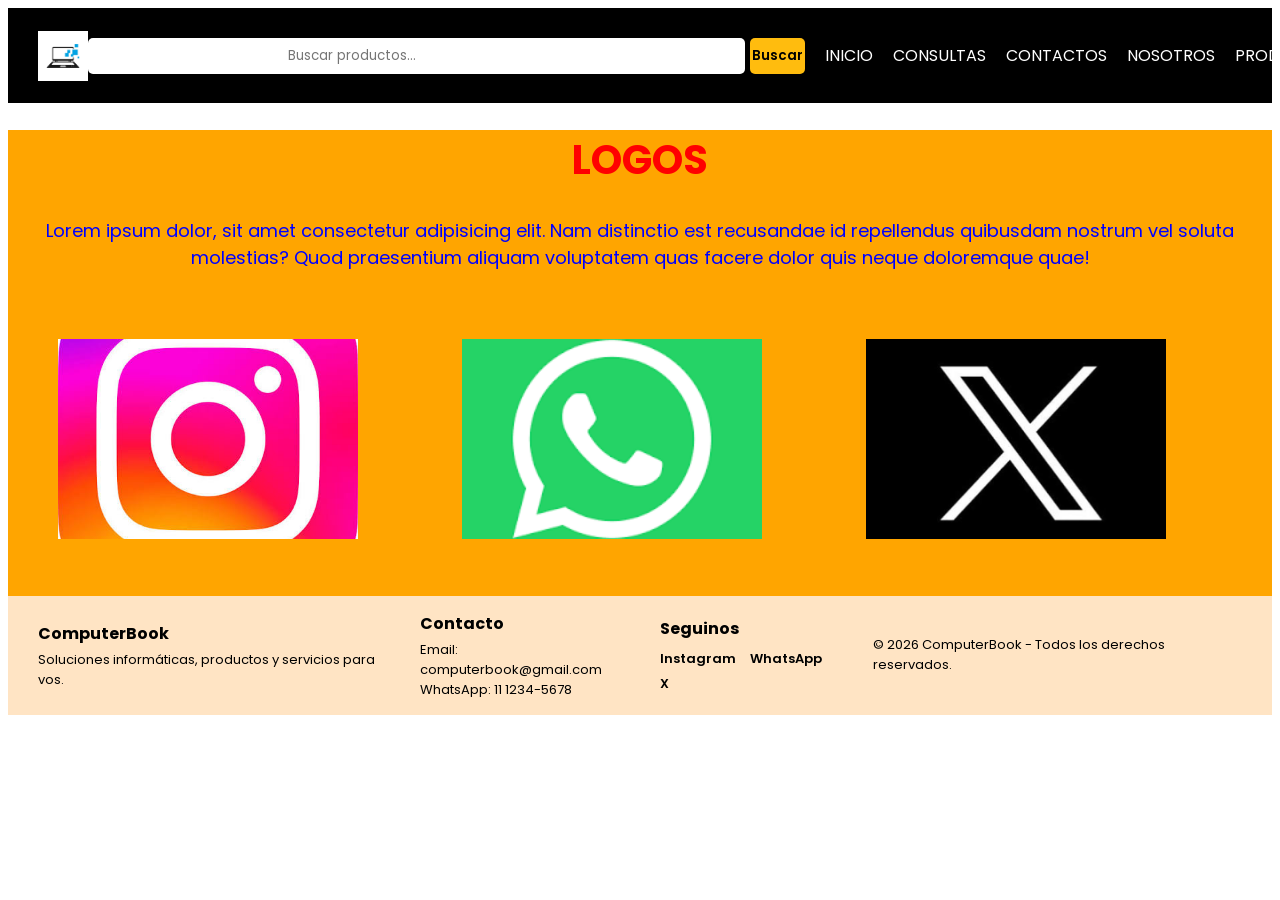
<file: index.html>
<!DOCTYPE html>
<html lang="en">
<head>
    <meta charset="UTF-8">
    <meta name="viewport" content="width=device-width, initial-scale=1.0">
    <title>ComputerBook</title>
    <link rel="stylesheet" href="./css/styles.css">
</head>
<body>
    <header>
       <img class="logo" src="./imagenes/advanced-laptop-technology-logo-vector.jpg" alt="logo">

        <form class="buscador">
        <input type="text" placeholder="Buscar productos...">
        <button type="submit">Buscar</button>
    </form>
        
       <nav>
           <ul>
                <li>
                    <a href="index.html">INICIO</a>
                </li>
                <li>
                    <a href="./pag/consultas.html"> CONSULTAS</a>
                </li>
                <li>
                    <a href="./pag/contactos.html">CONTACTOS</a>
                </li>
                <li>
                    <a href="./pag/nosotros.html">NOSOTROS</a>
                </li>
                <li>
                    <a href="./pag/productos.html">PRODUCTOS</a>
                </li>
            </ul>
        </nav>


    </header>

    <main>
        <h1>LOGOS</h1>

        <p>Lorem ipsum dolor, sit amet consectetur adipisicing elit. Nam distinctio est recusandae id repellendus quibusdam nostrum vel soluta molestias? Quod praesentium aliquam voluptatem quas facere dolor quis neque doloremque quae!</p>
        
        
        
        <img src="./imagenes/instagram.jpg" alt="logo de intagram">
        <img src="./imagenes/whatsapp.png" alt="logo de whatsapp">
        <img src="./imagenes/x.jpg" alt="logo de x">
        

    </main>

    <footer>
          <section>
        <h2>ComputerBook</h2>
        <p>Soluciones informáticas, productos y servicios para vos.</p>
    </section>

    <section>
        <h3>Contacto</h3>
        <p>Email: computerbook@gmail.com</p>
        <p>WhatsApp: 11 1234-5678</p>
    </section>

    <section>
        <h3>Seguinos</h3>
        <a href="https://www.instagram.com/accounts/login/">Instagram</a>
        <a href="https://web.whatsapp.com/">WhatsApp</a>
        <a href="https://x.com/iniciarsesion?lang=es">X</a>
    </section>

    <p>© 2026 ComputerBook - Todos los derechos reservados.</p>

        


    </footer>





    
</body>
</html>
</file>
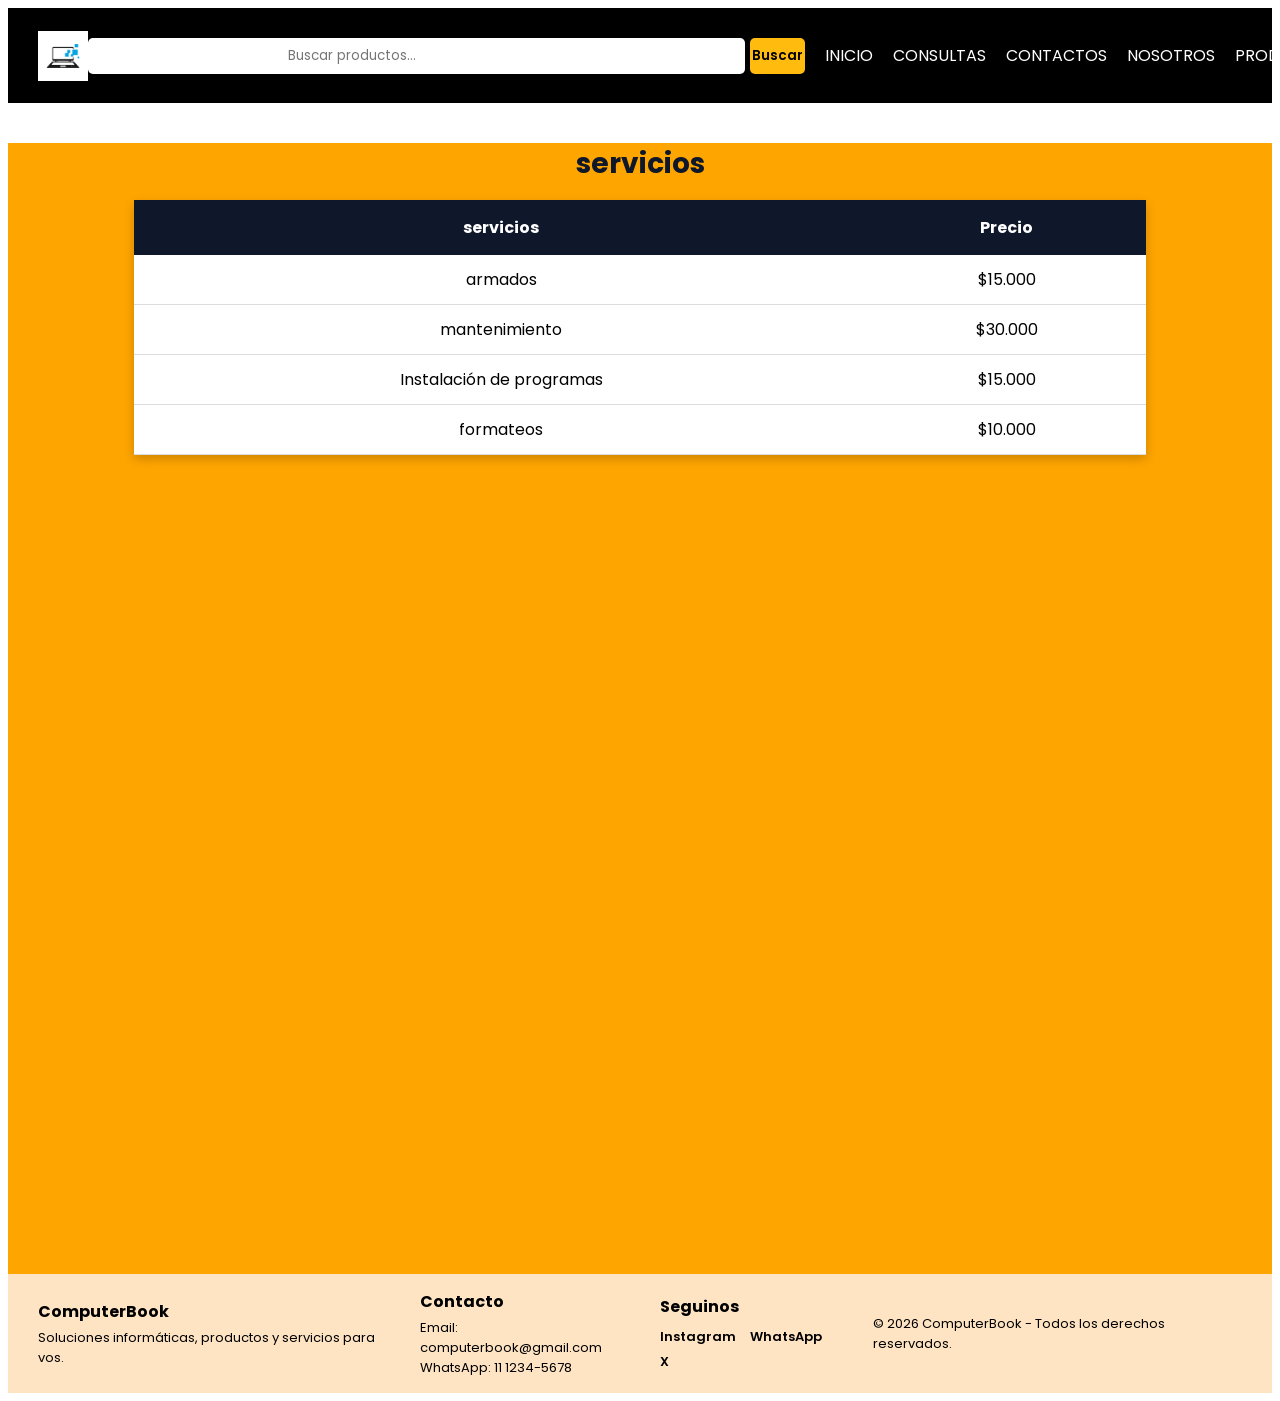
<file: pag/consultas.html>
<!DOCTYPE html>
<html lang="en">
<head>
    <meta charset="UTF-8">
    <meta name="viewport" content="width=device-width, initial-scale=1.0">
    <title>consultas</title>
    <link rel="stylesheet" href="../css/styles.css">
</head>
<body>

    <header>
       <img class="logo" src="../imagenes/advanced-laptop-technology-logo-vector.jpg" alt="logo">

        <form class="buscador">
        <input type="text" placeholder="Buscar productos...">
        <button type="submit">Buscar</button>
    </form>
        
       <nav>
           <ul>
                <li>
                    <a href="../index.html">INICIO</a>
                </li>
                <li>
                    <a href="./consultas.html"> CONSULTAS</a>
                </li>
                <li>
                    <a href="./contactos.html">CONTACTOS</a>
                </li>
                <li>
                    <a href="./nosotros.html">NOSOTROS</a>
                </li>
                <li>
                    <a href="./productos.html">PRODUCTOS</a>
                </li>
            </ul>
        </nav>


    </header>

    <main>

        <table>
    <caption>servicios</caption>
    <thead>
    <tr>
        <th>servicios</th>
        <th>Precio</th>
    </tr>
    </thead>


    <tbody>
    <tr>
        <td>armados</td>
        <td>$15.000</td>
    </tr>

    <tr>
        <td>mantenimiento</td>
        <td>$30.000</td>
    </tr>

    <tr>
        <td>Instalación de programas</td>
        <td>$15.000</td>
    </tr>

    <tr>
        <td>formateos</td>
        <td>$10.000</td>
    </tr>
    </tbody>

</table>
<section>
<iframe width="560" height="315" src="https://www.youtube.com/embed/fdYP9mQYMWw?si=63ViD_poF-BO9G3o" title="YouTube video player" frameborder="0" allow="accelerometer; autoplay; clipboard-write; encrypted-media; gyroscope; picture-in-picture; web-share" referrerpolicy="strict-origin-when-cross-origin" allowfullscreen></iframe>
</section>
<iframe src="https://www.google.com/maps/embed?pb=!1m18!1m12!1m3!1d13134.02607098878!2d-58.455029926825226!3d-34.61663815806496!2m3!1f0!2f0!3f0!3m2!1i1024!2i768!4f13.1!3m3!1m2!1s0x95bcca3c4529e413%3A0x6d60dd909b07d4c!2sEstadio%20Arquitecto%20Ricardo%20Etcheverri!5e0!3m2!1ses-419!2sar!4v1790638895428!5m2!1ses-419!2sar" width="600" height="450" style="border:0;" allowfullscreen="" loading="lazy" referrerpolicy="strict-origin-when-cross-origin"></iframe>
</section>

</main>

    <footer>
          <section>
        <h2>ComputerBook</h2>
        <p>Soluciones informáticas, productos y servicios para vos.</p>
    </section>

    <section>
        <h3>Contacto</h3>
        <p>Email: computerbook@gmail.com</p>
        <p>WhatsApp: 11 1234-5678</p>
    </section>

    <section>
        <h3>Seguinos</h3>
        <a href="https://www.instagram.com/accounts/login/">Instagram</a>
        <a href="https://web.whatsapp.com/">WhatsApp</a>
        <a href="https://x.com/iniciarsesion?lang=es">X</a>
    </section>

    <p>© 2026 ComputerBook - Todos los derechos reservados.</p>

        


    </footer>
    
</body>
</html>
</file>
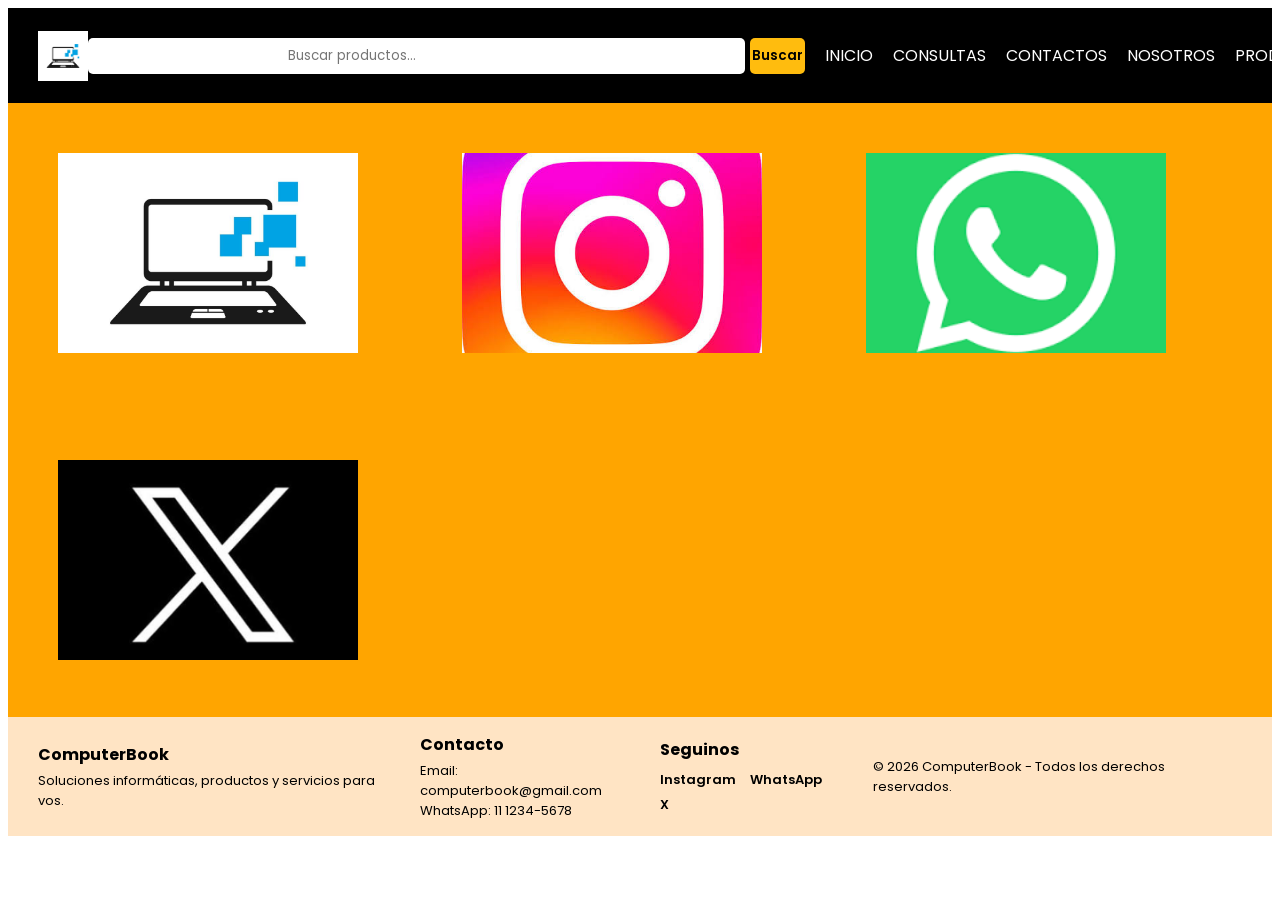
<file: pag/contactos.html>
<!DOCTYPE html>
<html lang="en">
<head>
    <meta charset="UTF-8">
    <meta name="viewport" content="width=device-width, initial-scale=1.0">
    <title>contactos</title>
    <link rel="stylesheet" href="../css/styles.css">
</head>
<body>
    <header>
       <img class="logo" src="../imagenes/advanced-laptop-technology-logo-vector.jpg" alt="logo">

        <form class="buscador">
        <input type="text" placeholder="Buscar productos...">
        <button type="submit">Buscar</button>
    </form>
        
       <nav>
           <ul>
                <li>
                    <a href="../index.html">INICIO</a>
                </li>
                <li>
                    <a href="./consultas.html"> CONSULTAS</a>
                </li>
                <li>
                    <a href="./contactos.html">CONTACTOS</a>
                </li>
                <li>
                    <a href="./nosotros.html">NOSOTROS</a>
                </li>
                <li>
                    <a href="./productos.html">PRODUCTOS</a>
                </li>
            </ul>
        </nav>

    </header>

    <main>
        <img src="../imagenes/advanced-laptop-technology-logo-vector.jpg" alt="">
        <img src="../imagenes/instagram.jpg" alt="">
        <img src="../imagenes/whatsapp.png" alt="">
        <img src="../imagenes/x.jpg" alt="">
    </main>

        <footer>
          <section>
        <h2>ComputerBook</h2>
        <p>Soluciones informáticas, productos y servicios para vos.</p>
    </section>

    <section>
        <h3>Contacto</h3>
        <p>Email: computerbook@gmail.com</p>
        <p>WhatsApp: 11 1234-5678</p>
    </section>

    <section>
        <h3>Seguinos</h3>
        <a href="https://www.instagram.com/accounts/login/">Instagram</a>
        <a href="https://web.whatsapp.com/">WhatsApp</a>
        <a href="https://x.com/iniciarsesion?lang=es">X</a>
    </section>

    <p>© 2026 ComputerBook - Todos los derechos reservados.</p>

        


    </footer>
</body>
</html>
</file>
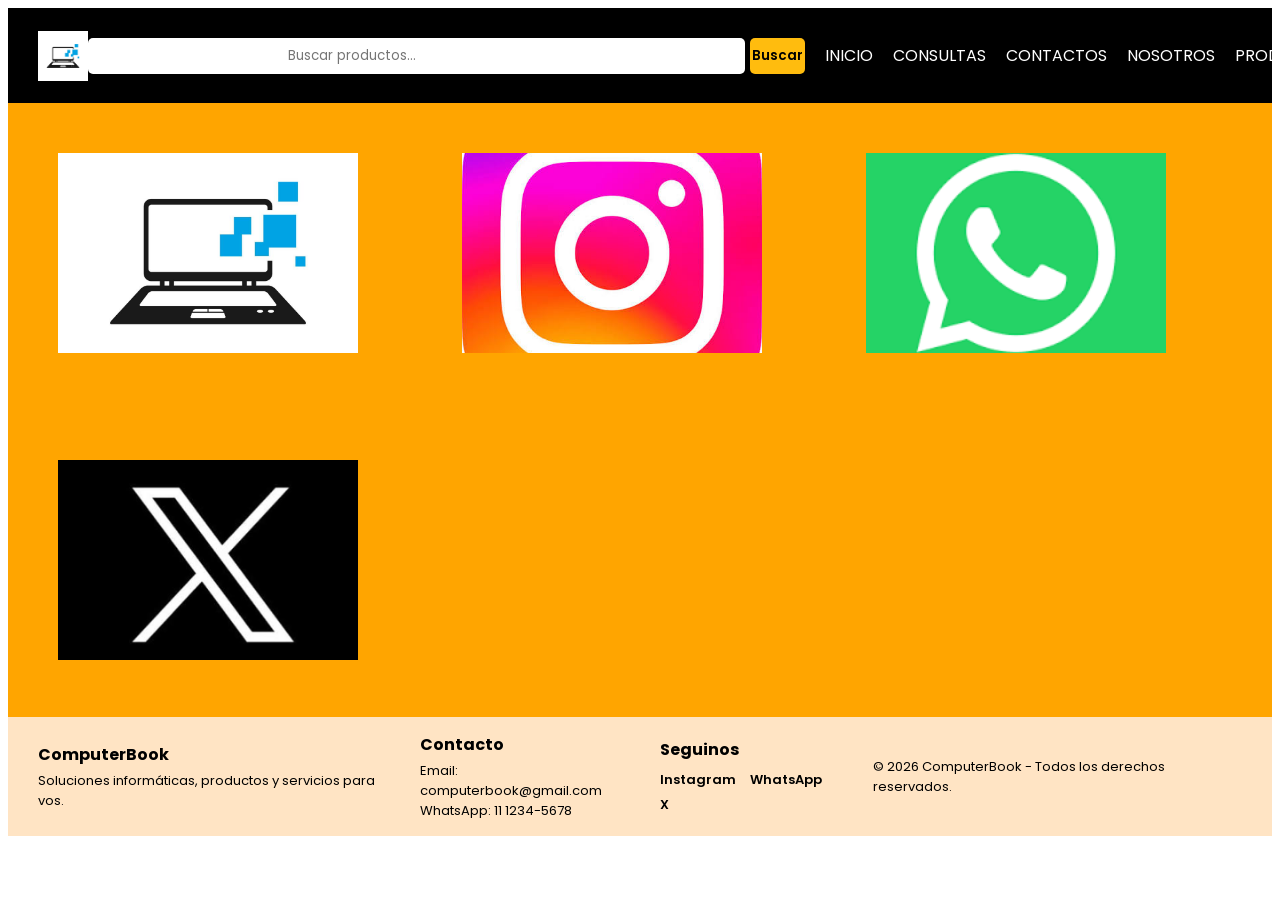
<file: pag/nosotros.html>
<!DOCTYPE html>
<html lang="en">
<head>
    <meta charset="UTF-8">
    <meta name="viewport" content="width=device-width, initial-scale=1.0">
    <title>nosotros</title>
    <link rel="stylesheet" href="../css/styles.css">
</head>
<body>
    <header>
       <img class="logo" src="../imagenes/advanced-laptop-technology-logo-vector.jpg" alt="logo">

        <form class="buscador">
        <input type="text" placeholder="Buscar productos...">
        <button type="submit">Buscar</button>
    </form>
        
       <nav>
           <ul>
                <li>
                    <a href="../index.html">INICIO</a>
                </li>
                <li>
                    <a href="./consultas.html"> CONSULTAS</a>
                </li>
                <li>
                    <a href="./contactos.html">CONTACTOS</a>
                </li>
                <li>
                    <a href="./nosotros.html">NOSOTROS</a>
                </li>
                <li>
                    <a href="./productos.html">PRODUCTOS</a>
                </li>
            </ul>
        </nav>
    </header>

    <main>
        <img src="../imagenes/advanced-laptop-technology-logo-vector.jpg" alt="">
        <img src="../imagenes/instagram.jpg" alt="">
        <img src="../imagenes/whatsapp.png" alt="">
        <img src="../imagenes/x.jpg" alt="">
    </main>

        <footer>
          <section>
        <h2>ComputerBook</h2>
        <p>Soluciones informáticas, productos y servicios para vos.</p>
    </section>

    <section>
        <h3>Contacto</h3>
        <p>Email: computerbook@gmail.com</p>
        <p>WhatsApp: 11 1234-5678</p>
    </section>

    <section>
        <h3>Seguinos</h3>
        <a href="https://www.instagram.com/accounts/login/">Instagram</a>
        <a href="https://web.whatsapp.com/">WhatsApp</a>
        <a href="https://x.com/iniciarsesion?lang=es">X</a>
    </section>

    <p>© 2026 ComputerBook - Todos los derechos reservados.</p>

        


    </footer>
</body>
</html>
</file>
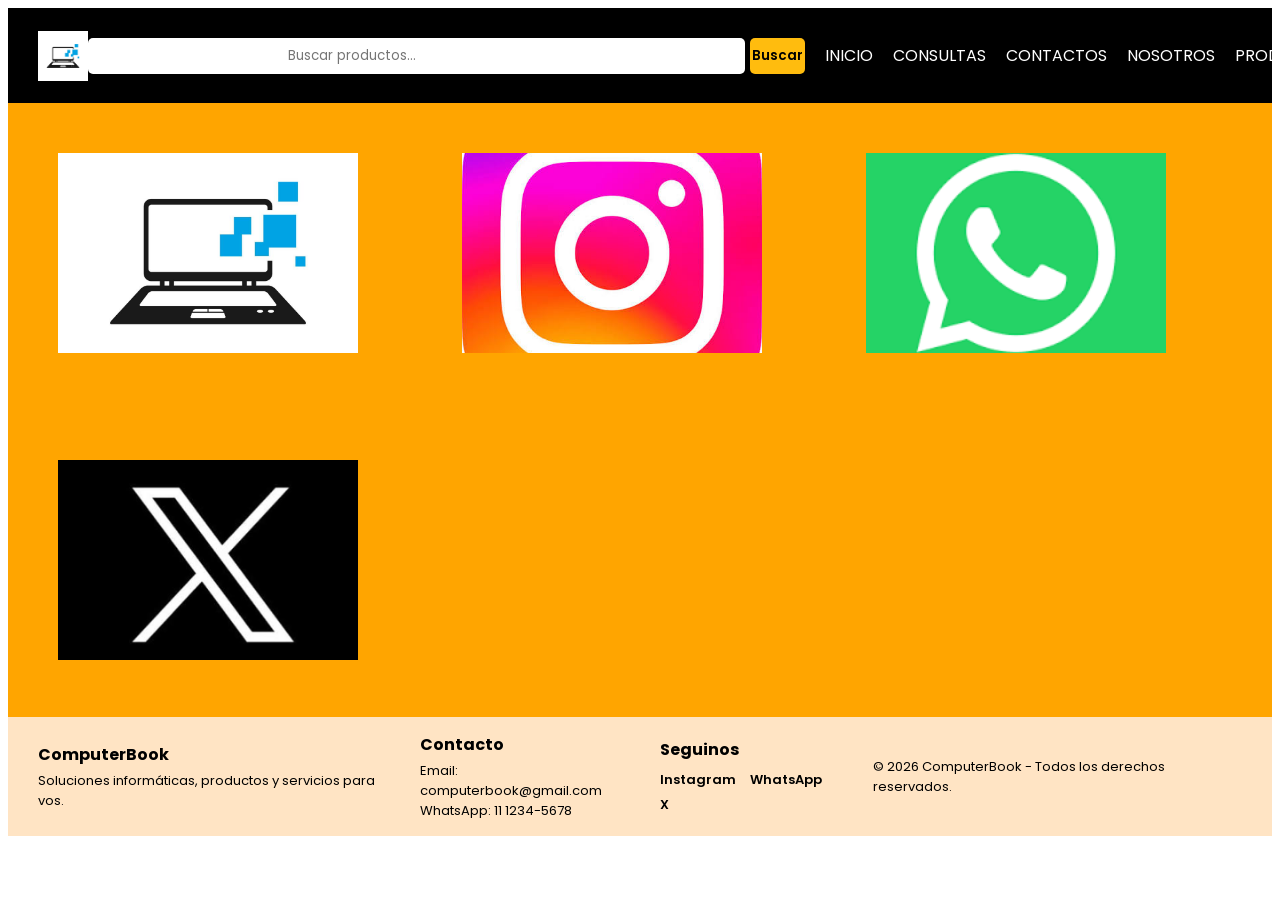
<file: pag/productos.html>
<!DOCTYPE html>
<html lang="en">
<head>
    <meta charset="UTF-8">
    <meta name="viewport" content="width=device-width, initial-scale=1.0">
    <title>productos</title>
    <link rel="stylesheet" href="../css/styles.css">
</head>
<body>
    <header>
       <img class="logo" src="../imagenes/advanced-laptop-technology-logo-vector.jpg" alt="logo">

        <form class="buscador">
        <input type="text" placeholder="Buscar productos...">
        <button type="submit">Buscar</button>
    </form>
        
       <nav>
           <ul>
                <li>
                    <a href="../index.html">INICIO</a>
                </li>
                <li>
                    <a href="./consultas.html"> CONSULTAS</a>
                </li>
                <li>
                    <a href="./contactos.html">CONTACTOS</a>
                </li>
                <li>
                    <a href="./nosotros.html">NOSOTROS</a>
                </li>
                <li>
                    <a href="./productos.html">PRODUCTOS</a>
                </li>
            </ul>
        </nav>
    </header> 

    <main>
        <img src="../imagenes/advanced-laptop-technology-logo-vector.jpg" alt="">
        <img src="../imagenes/instagram.jpg" alt="">
        <img src="../imagenes/whatsapp.png" alt="">
        <img src="../imagenes/x.jpg" alt="">
    </main>

        <footer>
          <section>
        <h2>ComputerBook</h2>
        <p>Soluciones informáticas, productos y servicios para vos.</p>
    </section>

    <section>
        <h3>Contacto</h3>
        <p>Email: computerbook@gmail.com</p>
        <p>WhatsApp: 11 1234-5678</p>
    </section>

    <section>
        <h3>Seguinos</h3>
        <a href="https://www.instagram.com/accounts/login/">Instagram</a>
        <a href="https://web.whatsapp.com/">WhatsApp</a>
        <a href="https://x.com/iniciarsesion?lang=es">X</a>
    </section>

    <p>© 2026 ComputerBook - Todos los derechos reservados.</p>

        


    </footer>
</body>
</html>
</file>
<file: css/styles.css>
@import url('https://fonts.googleapis.com/css2?family=Poppins:wght@400;600;700&display=swap');
body {
    font-family: 'Poppins', sans-serif;
    
}

header{
    
  display: flex;
  justify-content: space-between; 
  align-items: center;           
  padding: 15px 30px;             
  background-color: #000000;
  box-sizing: border-box;

}

.logo{
    height: 50px
}

.buscador {
    display: flex;
    align-items: center;
    gap: 5px;
}

.buscador input {
    padding: 8px 200px;
    border: none;
    border-radius: 5px;
    outline: none;
    font-family: 'Poppins', sans-serif;
}

.buscador button {
    padding: 8px 2px;
    border: none;
    border-radius: 5px;
    background-color: #ffbc0e;
    color: #000;
    font-family: 'Poppins', sans-serif;
    font-weight: 600;
    cursor: pointer;
}

.buscador button:hover {
    background-color: #dc2626;
    color: white;
}


nav ul{
    display: flex;
    justify-content: center;
    gap: 20px;
    list-style: none;
    padding: 20px;
    margin: 0;
}

li{
    margin: 0px;
}

a{
    color: white;
    text-decoration: none

}

main{
    background-color: orange;
     min-height: 50vh;
     
}

h1{
    text-align: center;
    color: #FF0000;
    font-size: 40px;
}

p{
   text-align: center;
    color: #0000FF;
    font-size: 18px;

}

main img{
    width: 300px;
    height: 200px;
    object-fit: cover;
    margin: 50px;

}

footer {
    background-color: #FFE4C4;
    display: flex;
    justify-content: space-between;
    align-items: center;   
    padding: 15px 30px;
    gap: 20px;
    flex-wrap: nowrap;
}

footer section {
    margin: 0;
    text-align: left;
}

footer h2, 
footer h3 {
    font-size: 16px;
    margin: 0 0 4px 0;
    color: #000;
}

footer p {
    color: #000;
    font-size: 13px;
    margin: 0;
    text-align: left;
}

footer a {
    color: #000000;
    text-decoration: none;
    margin-right: 10px;
    font-weight: 600;
    font-size: 13px;
}

footer a:hover {
    text-decoration: underline;
}


/*pagina de consultas*/
table {
    width: 80%;
    margin: 40px auto;
    border-collapse: collapse;
    background-color: white;
    box-shadow: 0 4px 10px rgba(0, 0, 0, 0.2);
}

caption {
    font-size: 28px;
    font-weight: 700;
    margin-bottom: 15px;
    color: #0F172A;
}

th {
    background-color: #0F172A;
    color: white;
    padding: 15px;
    text-align: center;
}


td {
    padding: 12px;
    text-align: center;
    border-bottom: 1px solid #ddd;
}

tbody tr:hover {
    background-color: #f1f5f9;
}
</file>
